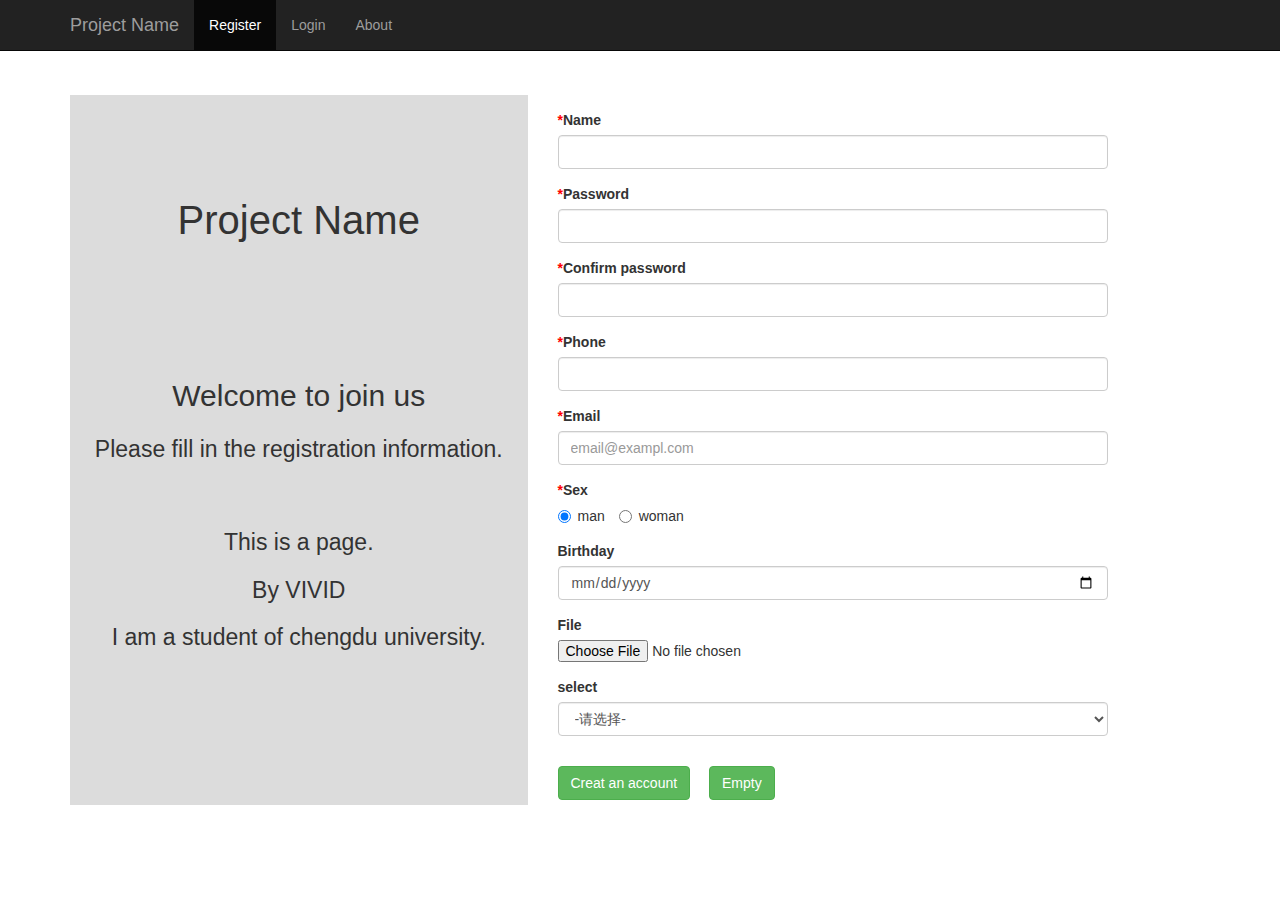
<file: form表单/about/form.html>
<!DOCTYPE html>
<html>
	<head>
		<meta charset="UTF-8">
		<script src="../js/jquery-3.4.0.js"></script>
		<script type="text/javascript" src="../js/bootstrap.js" ></script>
		<script type="text/javascript" src="../js/form.js" ></script>
		<link rel="stylesheet" href="../css/bootstrap.css" />
		<link rel="stylesheet" href="../css/form.css" />
		<title>form</title>
	</head>
	<body>
	<nav class="navbar navbar-inverse navbar-fixed-top" role="navigation">
		<div class="container">
			<div class="navbar-header">
				<a href="#" class="navbar-brand">Project Name</a>
			</div>
			<div id="navbar" class="collapse navbar-collapse">
				<ul class="nav navbar-nav">
					<li class="active"><a href="#">Register</a></li>
					<li><a href="#">Login</a></li>
					<li><a href="#">About</a></li>
				</ul>
			</div>
		</div>
	</nav>	
		
		
		
		
	<div class="container contentDIV">

		<div class="row row5">
			<div class="col-md-5">
				<div class="welcome">
					<p>Project Name</p>
					<p>Welcome to join us</p>
					<p>Please fill in the registration information.</p>
					<p>This is a page.</p>
					<p>By VIVID</p>
					<p>I am a student of chengdu university.</p>
				</div>
			</div>
			<div class="col-md-7">
				<form role="form">
					<div class="form-group">
						<label><span style="color: red;">*</span>Name</label>
						<div><input class="form-control" type="text" /></div>
						
						<label><span style="color: red;">*</span>Password</label>
						<div><input class="form-control" type="password" id="password1"/></div>
						
						<label><span style="color: red;">*</span>Confirm password<span class="password-info"></span></label>
						<div><input class="form-control" type="password" id="password2"/></div>
						
						<label><span style="color: red;">*</span>Phone<span class="phone-info"></span></label>
						<div><input class="form-control" type="text" id="phone"/></div>
						
						<label><span style="color: red;">*</span>Email<span class="email-info"></span></label>
						<div><input type="text" class="form-control" placeholder="email@exampl.com" id="email"/></div>
						
						<label><span style="color: red;">*</span>Sex</label>
						<div>
							<label class="radio-inline">
								<input type="radio" value="c1" name="c" checked="checked"/>man							
							</label>
							<label class="radio-inline">
								<input type="radio" value="c2" name="c"/>woman						
							</label>						
						</div>					
						
						<label>Birthday</label>
						<input type="date" class="form-control" placeholder="date" id="birthday"/>
						<label>File</label>
						<input type="file" id="inputfile">
						<label>select</label>
						<select class="form-control" >
							<option disabled="disabled" selected="selected">-请选择-</option>
							<option>option one</option>
							<option>option two</option>
							<option>option three</option>
							<option>option four</option>
						</select>
						<span class="register-bth">
							<button type="button" class="btn btn-success" id="bth-register" data-loading-text="Creating...">Creat an account</button>
							<button type="button" class="btn btn-success" id="bth-empty" data-complete-text="Loading finished">Empty</button>
						</span>
					</div>
				</form>
			</div>
		</div>

		
	</div>
</body>
</html>
</file>
<file: form表单/css/form.css>
.contentDIV{
	margin-top: 80px;
}
.row5 .col-md-5{
	height: 710px;
} 
.row5 .col-md-5 .welcome{
	width: 100%;
	height: 710px;
	background-color: gainsboro;
	text-align: center;
}
.row5 .col-md-5 .welcome>p:nth-of-type(1){
	font-size: 40px;
	line-height: 250px;				
}
.row5 .col-md-5 .welcome>p:nth-of-type(2){
	margin-top: 30px;
	font-size: 30px;			
}
.row5 .col-md-5 .welcome>p:nth-of-type(3){
	margin-top: 15px;
	font-size: 23px;			
}
.row5 .col-md-5 .welcome>p:nth-of-type(4){
	margin-top: 60px;
	font-size: 23px;			
}
.row5 .col-md-5 .welcome>p:nth-of-type(5){
	margin-top: 15px;
	font-size: 23px;			
}
.row5 .col-md-5 .welcome>p:nth-of-type(6){
	margin-top: 15px;
	font-size: 23px;			
}


.row5{
	margin-top: 15px;
}
.row5>div>form>div>label{
	width: 550px;
	margin-top: 15px;
}
.row5>div>form>div>input,
.row5>div>form>div>select,
.row5>div>form>div>div>input{
	width: 550px;
}
.row5 button{
	margin-top: 30px;
	margin-right: 15px;
}
</file>
